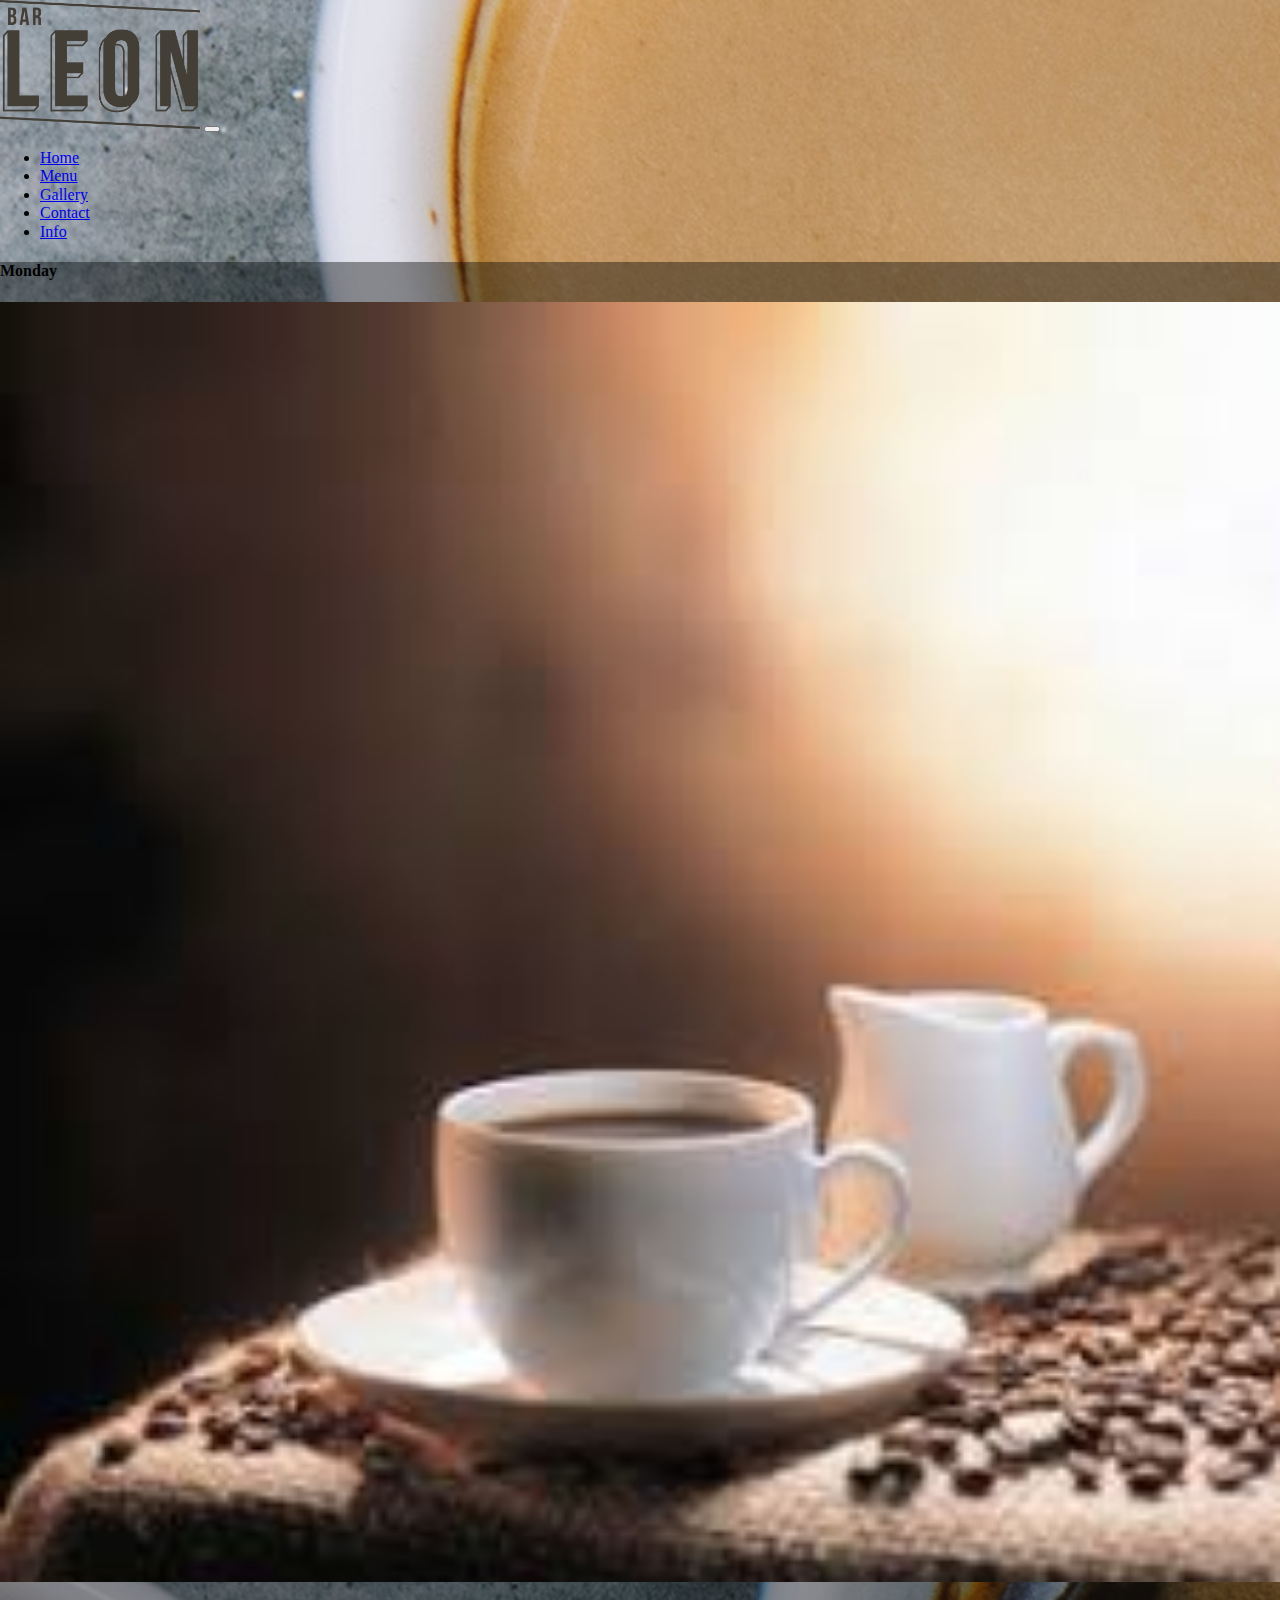
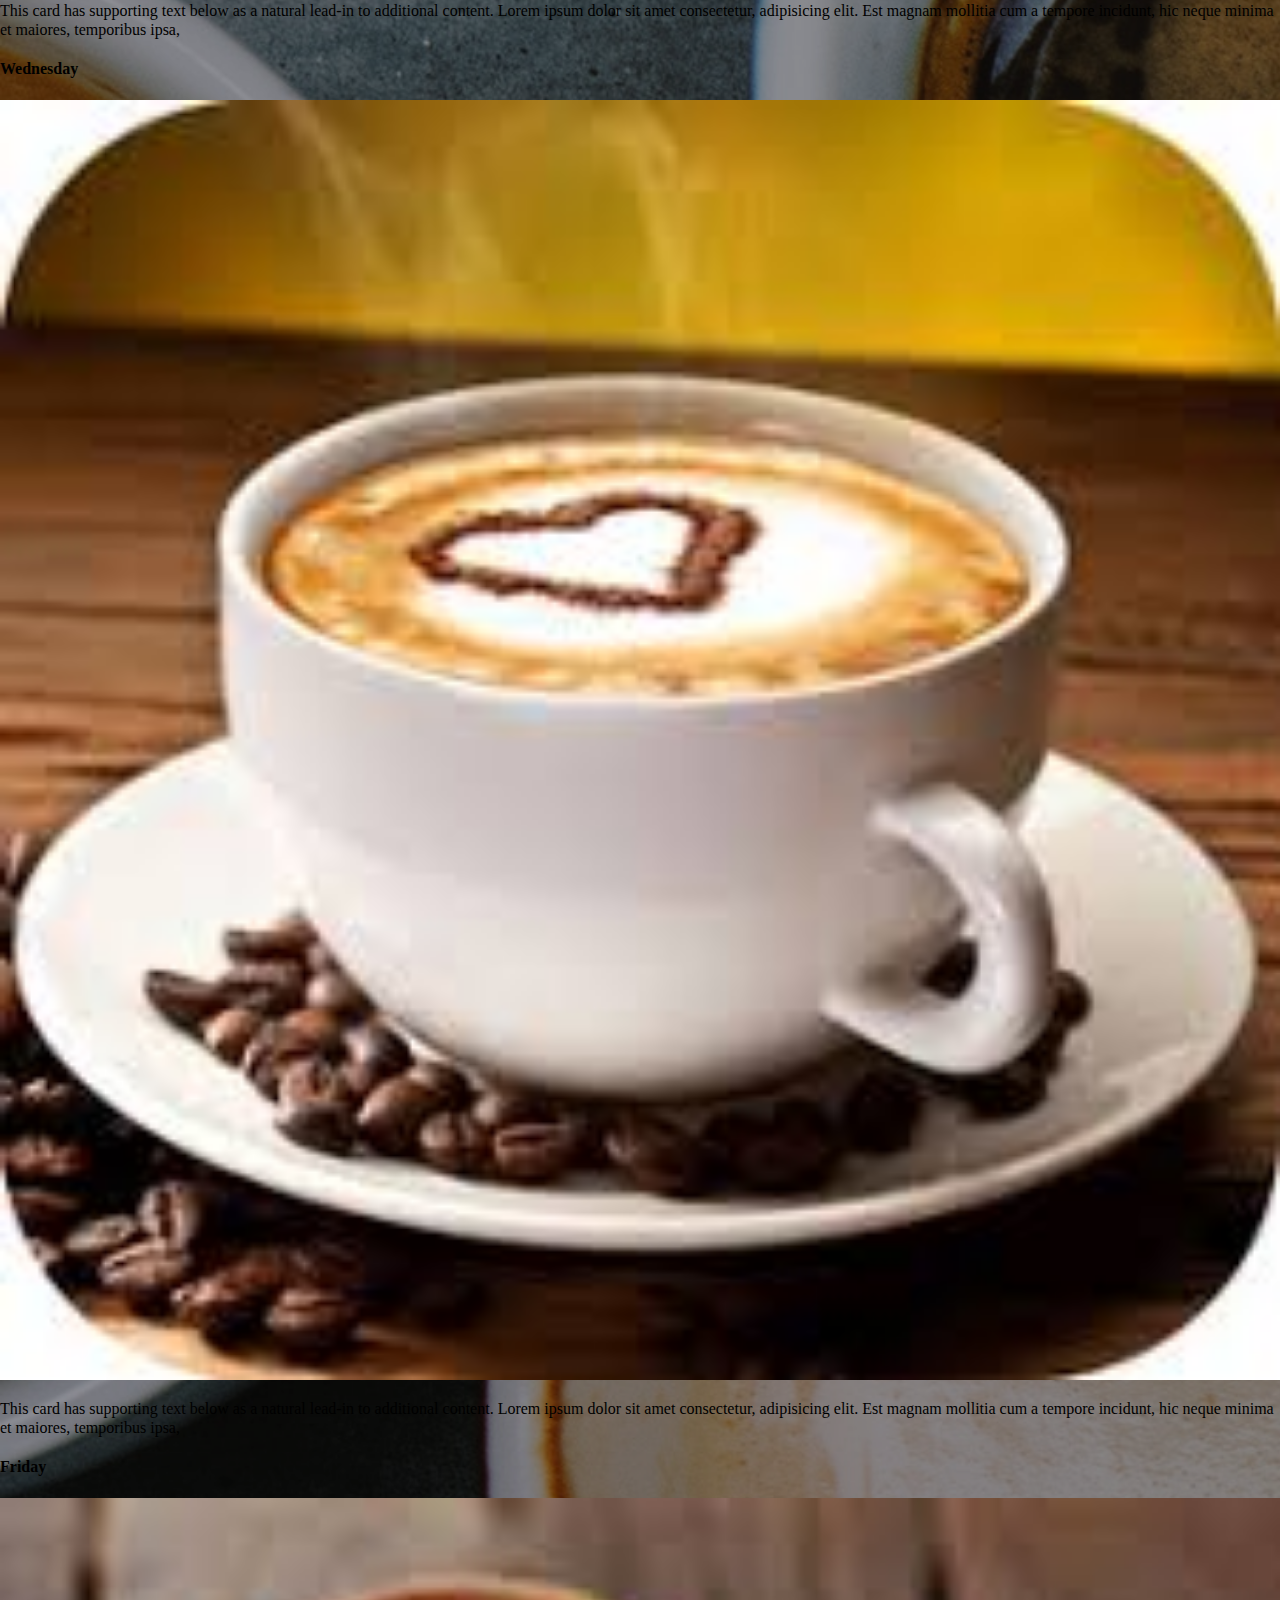
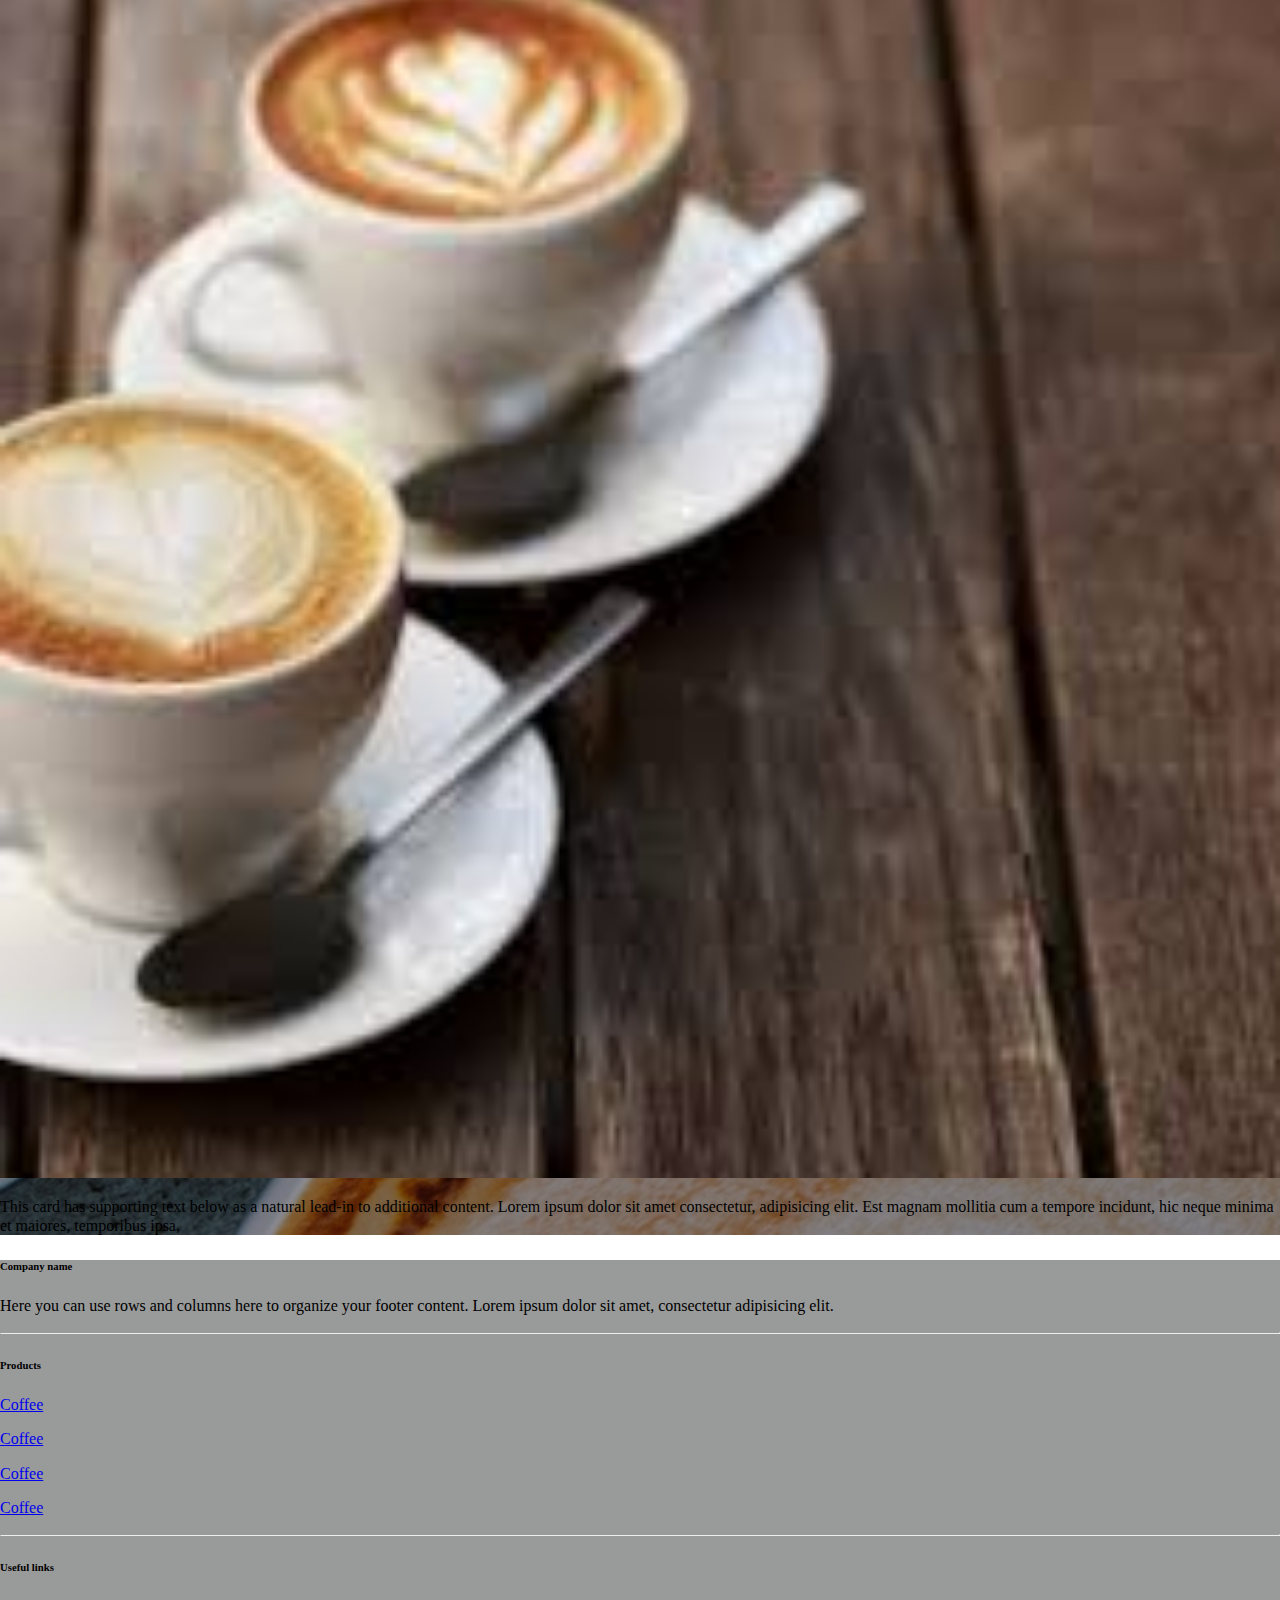
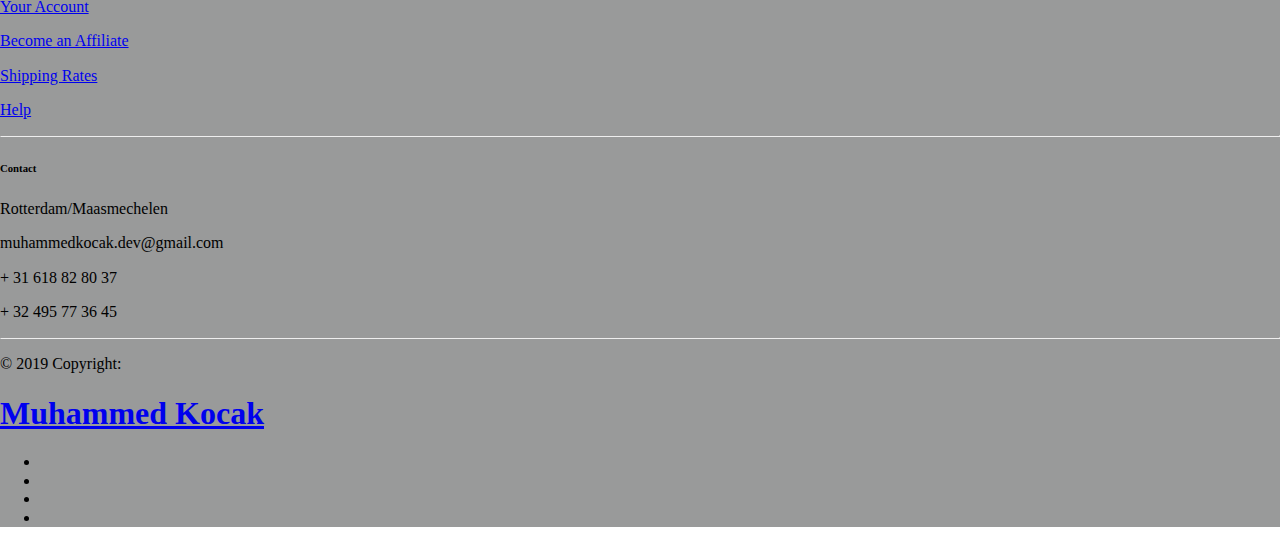
<file: index.html>
<!doctype html>
<html lang="en">
<head>
<!-- Required meta tags -->
<meta charset="utf-8">
<meta name="viewport" content="width=device-width, initial-scale=1, shrink-to-fit=no">
<meta http-equiv="X-UA-Compatible" content="ie=edge">

<!-- Bootstrap CSS -->
<link rel="stylesheet" href="https://stackpath.bootstrapcdn.com/bootstrap/4.3.0/css/bootstrap.min.css" integrity="sha384-PDle/QlgIONtM1aqA2Qemk5gPOE7wFq8+Em+G/hmo5Iq0CCmYZLv3fVRDJ4MMwEA" crossorigin="anonymous">

<!-- Style css-->
<link rel="stylesheet" href="style.css">
<link rel="stylesheet" href="normalize.css">


<!-- Font awesome -->
<link rel="stylesheet" href="https://use.fontawesome.com/releases/v5.7.1/css/all.css" integrity="sha384-fnmOCqbTlWIlj8LyTjo7mOUStjsKC4pOpQbqyi7RrhN7udi9RwhKkMHpvLbHG9Sr" crossorigin="anonymous">

<title>Bar Leon</title>
</head>
<body>

        <!--Navbar-->
        <div class="jumbotron jumbotron-fluid p-0 m-0">
            <header>
                <div class="container-fluid">
                        <nav class="navbar navbar-expand-lg navbar-light ">
                                <a class="navbar-brand" href="index.html"> <img class="locopoco" src="Fotos/bar-leon-off-black.png" alt="logo"></a>
                                <button class="navbar-toggler " type="button" data-toggle="collapse" data-target="#navbarSupportedContent" aria-controls="navbarSupportedContent" aria-expanded="false" aria-label="Toggle navigation">
                                  <span class="navbar-toggler-icon text-body"></span>
                                </button>
                              
                                <div class="collapse navbar-collapse text-right" id="navbarSupportedContent">
                                  <ul class="navbar-nav ml-auto">
                                    <li class="nav-item ">
                                        <a class="nav-link text-body" href="index.html"><u>Home</u></a>
                                        </li>
                                        <li class="nav-item">
                                        <a class="nav-link text-body" href="menu.html"><u>Menu</u></a>
                                        </li>
                                        <li class="nav-item ">
                                        <a class="nav-link text-body" href="gallery.html"><u>Gallery</u> </a>
                                        </li>
                                        <li class="nav-item">
                                        <a class="nav-link text-body" href="contact.html"><u>Contact</u></a>
                                        </li>
                                        <li class="nav-item">
                                        <a class="nav-link text-body" href="info.html"><u>Info</u></a>
                                    </li>
                                  </ul>
                                </div>
                              </nav>
                            </div>
                        </header>

                        <!--White stroke-->
                        <div class="py-5 bg-cust"></div>

                        <!--Special offers-->
                            <main class="container bg-cust">
                            <div class="card-deck p-5">


                                <!--offer1-->
                                    <div class="card">
                                    <div class="card-body">
                                        <h4 class="card-title">Monday</h4>
                                    </div>
                                    <img class="offerrss" src="Fotos/coffee5.jpeg" alt="special offer">
                                    <div class="card-body">
                                            <p class="card-text text-justify">This card has supporting text below as a natural lead-in to additional content. Lorem ipsum dolor sit amet consectetur, adipisicing elit. Est magnam mollitia cum a tempore incidunt, hic neque minima et maiores, temporibus ipsa, </p>
                                          </div>
                                    </div>
                                     <!--offer2-->
                                    <div class="card">
                                            <div class="card-body">
                                                <h4 class="card-title">Wednesday</h4>
                                            </div>
                                            <img class="offerrss" src="Fotos/coffee2.jpeg" alt="special offer">
                                            <div class="card-body">
                                                    <p class="card-text text-justify">This card has supporting text below as a natural lead-in to additional content. Lorem ipsum dolor sit amet consectetur, adipisicing elit. Est magnam mollitia cum a tempore incidunt, hic neque minima et maiores, temporibus ipsa, </p>
                                                  </div>
                                            </div>
                                             <!--offer3-->
                                            <div class="card">
                                                    <div class="card-body">
                                                        <h4 class="card-title">Friday</h4>
                                                    </div>
                                                    <img class="offerrss" src="Fotos/coffee3.jpeg" alt="special offer">
                                                    <div class="card-body">
                                                            <p class="card-text text-justify">This card has supporting text below as a natural lead-in to additional content. Lorem ipsum dolor sit amet consectetur, adipisicing elit. Est magnam mollitia cum a tempore incidunt, hic neque minima et maiores, temporibus ipsa, </p>
                                                          </div>
                                                    </div>
                                  </div>
                            </main>
                            </div>

                            <!--White stroke-->
                        <div class="py-5 bg-cust"></div>
                           
                        <!-- Footer -->
<footer class="page-footer font-small bg-cust text-dark ">

        <!-- Footer Links -->
        <div class="container text-center text-md-left">
    
          <!-- Footer links -->
          <div class="row text-center text-md-left mt-3 pb-3">
    
            <!-- Grid column -->
            <div class="col-md-3 col-lg-3 col-xl-3 mx-auto mt-3">
              <h6 class="text-uppercase mb-4 font-weight-bold">Company name</h6>
              <p>Here you can use rows and columns here to organize your footer content. Lorem ipsum dolor sit amet, consectetur
                adipisicing elit.</p>
            </div>
            <!-- Grid column -->
    
            <hr class="w-100 clearfix d-md-none">
    
            <!-- Grid column -->
            <div class="col-md-2 col-lg-2 col-xl-2 mx-auto mt-3">
              <h6 class="text-uppercase mb-4 font-weight-bold">Products</h6>
              <p>
                <a href="#!">Coffee</a>
              </p>
              <p>
                <a href="#!">Coffee</a>
              </p>
              <p>
                <a href="#!">Coffee</a>
              </p>
              <p>
                <a href="#!">Coffee</a>
              </p>
            </div>
            <!-- Grid column -->
    
            <hr class="w-100 clearfix d-md-none">
    
            <!-- Grid column -->
            <div class="col-md-3 col-lg-2 col-xl-2 mx-auto mt-3">
              <h6 class="text-uppercase mb-4 font-weight-bold">Useful links</h6>
              <p>
                <a href="#!">Your Account</a>
              </p>
              <p>
                <a href="#!">Become an Affiliate</a>
              </p>
              <p>
                <a href="#!">Shipping Rates</a>
              </p>
              <p>
                <a href="#!">Help</a>
              </p>
            </div>
    
            <!-- Grid column -->
            <hr class="w-100 clearfix d-md-none">
    
            <!-- Grid column -->
            <div class="col-md-4 col-lg-3 col-xl-3 mx-auto mt-3">
              <h6 class="text-uppercase mb-4 font-weight-bold">Contact</h6>
              <p>
                <i class="fas fa-home mr-3"></i> Rotterdam/Maasmechelen</p>
              <p>
                <i class="fas fa-envelope mr-3"></i> muhammedkocak.dev@gmail.com</p>
              <p>
                <i class="fas fa-phone mr-3"></i> + 31 618 82 80 37</p>
              <p>
                <i class="fas fa-print mr-3"></i> + 32 495 77 36 45</p>
            </div>
            <!-- Grid column -->
    
          </div>
          <!-- Footer links -->
    
          <hr>
    
          <!-- Grid row -->
          <div class="row d-flex align-items-center">
    
            <!-- Grid column -->
            <div class="col-md-7 col-lg-8">
    
              <!--Copyright-->
              <p class="text-center text-md-left">© 2019 Copyright:
                <a href="https://github.com/muhammedkocak">
                  <strong><h1 class="name small">Muhammed Kocak</h1></strong>
                </a>
              </p>
    
            </div>
            <!-- Grid column -->
    
            <!-- Grid column -->
            <div class="col-md-5 col-lg-4 ml-lg-0">
    
              <!-- Social buttons -->
              <div class="text-center text-md-right">
                  <ul class="list-unstyled list-inline">
                    <li class="list-inline-item">
                      <a class="btn-floating btn-sm rgba-white-slight mx-1" href="#!">
                        <i class="fab fa-facebook-f"></i>
                      </a>
                    </li>
                    <li class="list-inline-item">
                      <a class="btn-floating btn-sm rgba-white-slight mx-1" href="#!">
                        <i class="fab fa-twitter"></i>
                      </a>
                    </li>
                    <li class="list-inline-item">
                      <a class="btn-floating btn-sm rgba-white-slight mx-1" href="#!">
                        <i class="fab fa-google-plus-g"></i>
                      </a>
                    </li>
                    <li class="list-inline-item">
                      <a class="btn-floating btn-sm rgba-white-slight mx-1" href="#!">
                        <i class="fab fa-linkedin-in"></i>
                      </a>
                    </li>
                  </ul>
                </div>
    
            </div>
            <!-- Grid column -->
    
          </div>
          <!-- Grid row -->
    
        </div>
        <!-- Footer Links -->
    
      </footer>
      <!-- Footer -->
    
                    



      

































<!-- Optional JavaScript -->
<!-- jQuery first, then Popper.js, then Bootstrap JS -->
<script src="https://code.jquery.com/jquery-3.3.1.slim.min.js" integrity="sha384-q8i/X+965DzO0rT7abK41JStQIAqVgRVzpbzo5smXKp4YfRvH+8abtTE1Pi6jizo" crossorigin="anonymous"></script>
<script src="https://cdnjs.cloudflare.com/ajax/libs/popper.js/1.14.7/umd/popper.min.js" integrity="sha384-UO2eT0CpHqdSJQ6hJty5KVphtPhzWj9WO1clHTMGa3JDZwrnQq4sF86dIHNDz0W1" crossorigin="anonymous"></script>
<script src="https://stackpath.bootstrapcdn.com/bootstrap/4.3.0/js/bootstrap.min.js" integrity="sha384-7aThvCh9TypR7fIc2HV4O/nFMVCBwyIUKL8XCtKE+8xgCgl/PQGuFsvShjr74PBp" crossorigin="anonymous"></script>
</body>
</html>
</file>
<file: style.css>
.jumbotron-fluid {
    background-image: url("Fotos/aroma-background-black-1415555.jpg");
    background-size: cover;
    background-repeat: no-repeat;
  }

  .navbar {
      background-color:rgba(0, 0, 0, 0);
  }
  
  .locopoco {
      width: 200px;
      
  }

  .card-columns {
    column-count: 3;
}
.thumbnail {
    width: 100%;
    height: 300px;
    overflow: hidden;
    box-shadow: 1px 13px 21px 2px rgba(84,84,84,1);

}

img {
    -webkit-transition: all 1s ease;
    
    
}
.offerrss {
    width: 100%;
    transform: scale(1);
}
.offerrss:hover {
    transform: scale(1);
}
img:hover {
    transform: scale(2.2);
}

.locopoco:hover {
    transform: scale(1);
}

.bg-cust {
    background-color: rgba(1,2,3,0.4);
    box-shadow: box-shadow 5px 40px 0px 35px rgba(0,0,0,0.100);
    
}

.map-container-5{
    overflow:hidden;
    padding-bottom:56.25%;
    position:relative;
    height:0;
    }
.map-container-5 iframe{
    left:0;
    top:0;
    height:100%;
    width:100%;
    position:absolute;
    }
</file>
